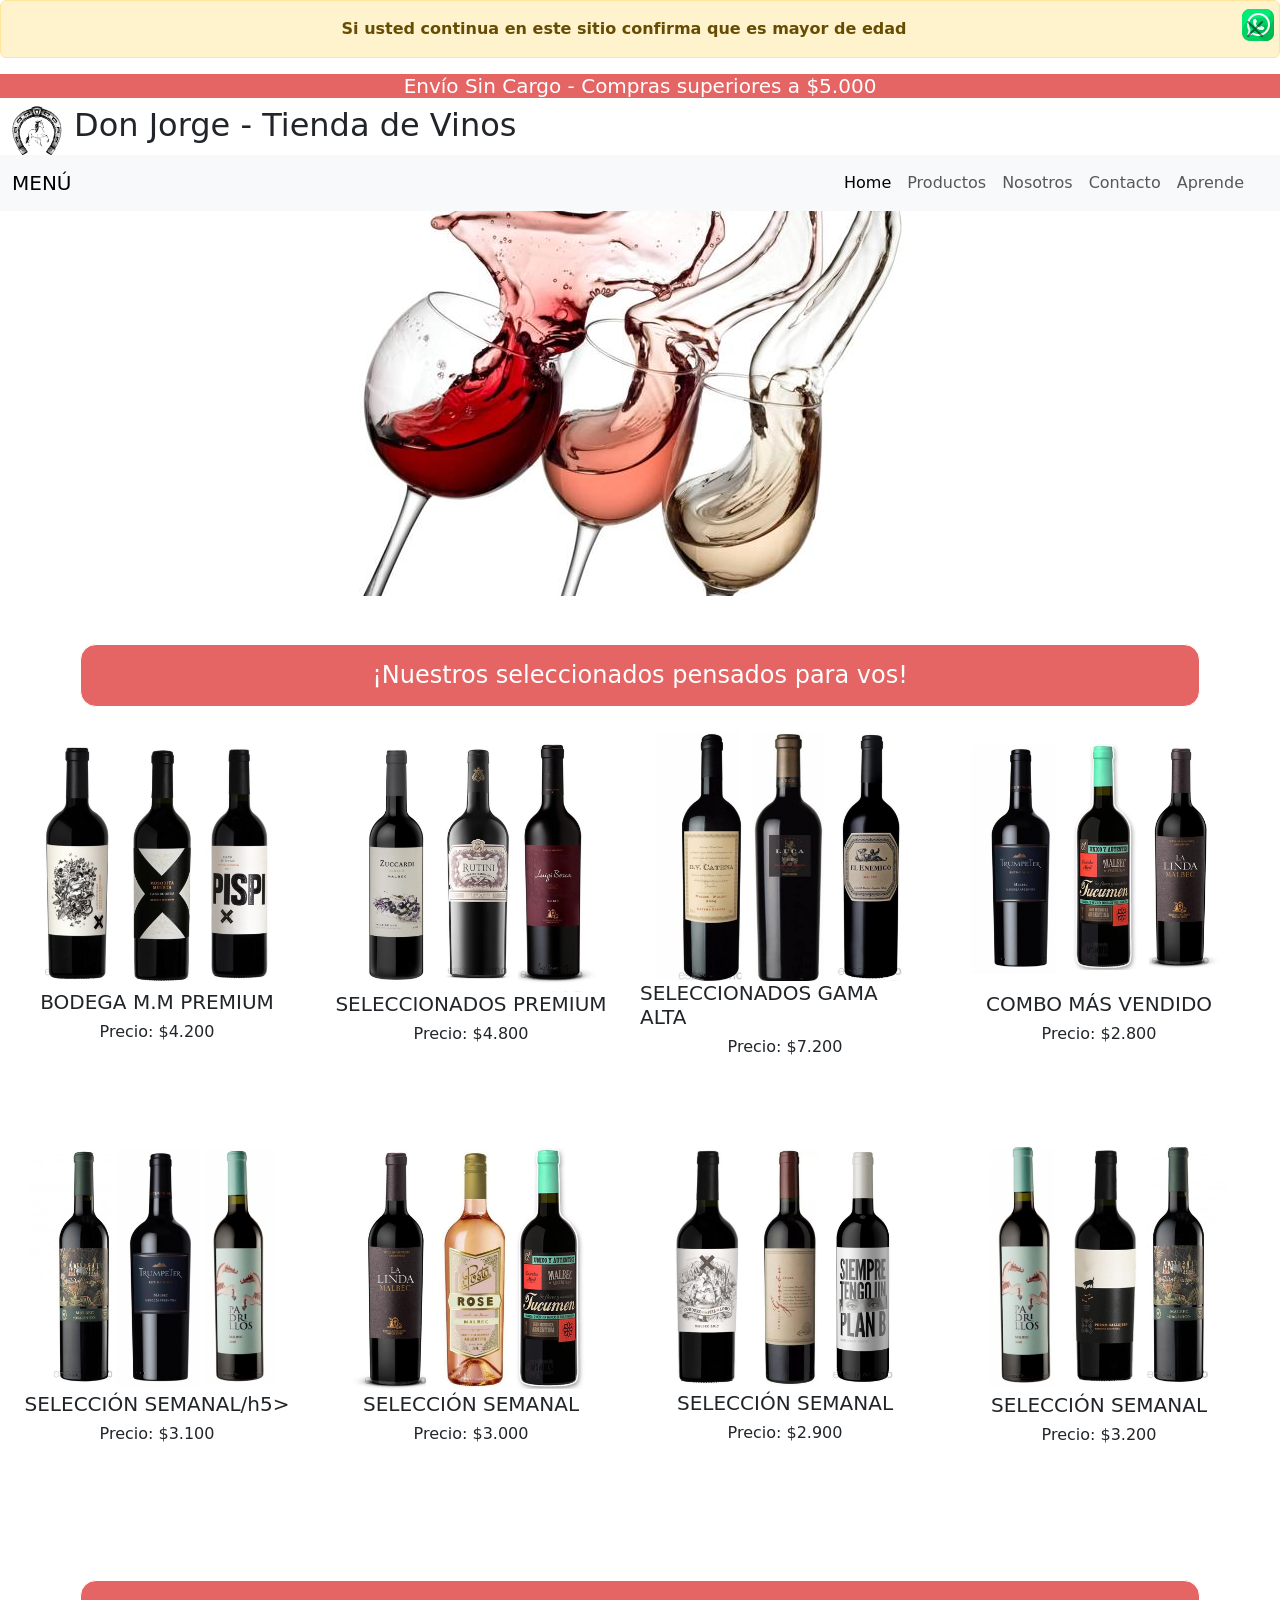
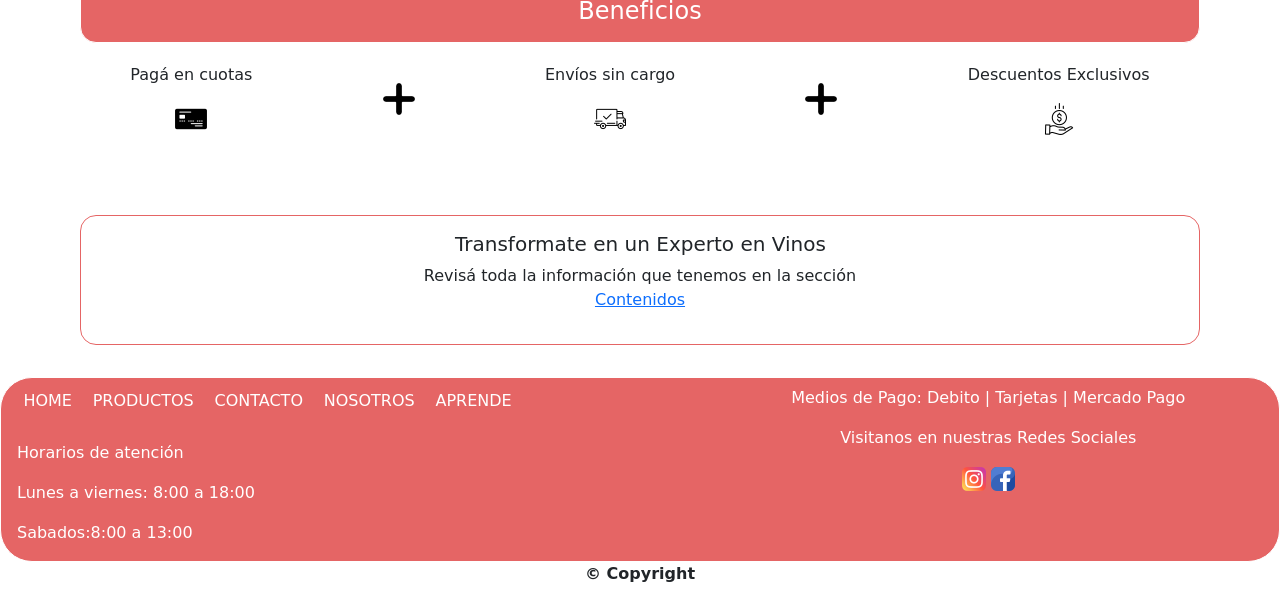
<file: younesvidal-pf3/index.html>
<!DOCTYPE html>
<html lang="es">

<head>
    <meta charset="UTF-8">
    <meta http-equiv="X-UA-Compatible" content="IE=edge">
    <meta name="viewport" content="width=device-width, initial-scale=1.0">
    <link rel="stylesheet" href="css/style.css">
    <title>Document</title>
    <!--animaciones-->
    <link rel="stylesheet" href="https://cdnjs.cloudflare.com/ajax/libs/animate.css/4.1.1/animate.min.css" />
    <!-- Bootstrap CSS -->
    <link href="https://cdn.jsdelivr.net/npm/bootstrap@5.1.3/dist/css/bootstrap.min.css" rel="stylesheet"
        integrity="sha384-1BmE4kWBq78iYhFldvKuhfTAU6auU8tT94WrHftjDbrCEXSU1oBoqyl2QvZ6jIW3" crossorigin="anonymous">
    <link rel="icon" href="imagenes/logo.jpeg">
</head>


<body>
    <!--Comienzo del header-->
    <header>
        <div class="alert alert-warning alert-dismissible fade show text-center container-fluid" role="alert">
            <strong>Si usted continua en este sitio confirma que es mayor de edad</strong>
            <button type="button" class="btn-close" data-bs-dismiss="alert" aria-label="Close"></button>
        </div>

        <div class="envio_sincargo container-fluid">
            <h5 class="wow animate__animated animate__backInLeft container-fluid"> Envío Sin Cargo - Compras superiores
                a $5.000</h5>
        </div>

        <div><a class="red_wsp" target="__blank" href="https://wa.me/543813010464">
                <img src="imagenes/whatsapp.png" alt="logo de la red social whatsaap">
            </a></div>

        <div class="nav_title container-fluid">
            <a href="index.html"><img class="img-logo" src="imagenes/logo.jpeg"
                    alt="logo de la tienda, representado por un bosquejo de un caballo y una herradura"></a>
            <h2 class="nav_titulo container-fluid">Don Jorge - Tienda de Vinos</h2>
        </div>

        <!--Menu de navegacion-->
        <nav class="navbar navbar-light bg-light  navbar-expand-lg fondo_menu container-fluid">
            <div class="container-fluid">
                <a class="navbar-brand" href="#">MENÚ</a>
                <button class="navbar-toggler" type="button" data-bs-toggle="offcanvas"
                    data-bs-target="#offcanvasNavbar" aria-controls="offcanvasNavbar">
                    <span class="navbar-toggler-icon"></span>
                </button>
                <div class="offcanvas offcanvas-end" tabindex="-1" id="offcanvasNavbar"
                    aria-labelledby="offcanvasNavbarLabel">
                    <div class="offcanvas-header">
                        <h5 class="offcanvas-title" id="offcanvasNavbarLabel">MENÚ</h5>
                        <button type="button" class="btn-close text-reset" data-bs-dismiss="offcanvas"
                            aria-label="Close"></button>
                    </div>
                    <div class="offcanvas-body">
                        <ul class="navbar-nav justify-content-end flex-grow-1 pe-3">
                            <li class="nav-item">
                                <a class="nav-link active" aria-current="page" href="index.html">Home</a>
                            </li>
                            <li class="nav-item">
                                <a class="nav-link" href="paginas/productos.html">Productos</a>
                            </li>
                            <li class="nav-item">
                                <a class="nav-link" aria-current="page" href="paginas/nosotros.html">Nosotros</a>
                            </li>
                            <li class="nav-item">
                                <a class="nav-link" href="paginas/contacto.html">Contacto</a>
                            </li>
                            <li class="nav-item">
                                <a class="nav-link" href="paginas/aprende.html">Aprende</a>
                            </li>
                    </div>
                </div>
            </div>
        </nav>
        <!-- Fin del menu de navegacion-->

        <!-- foto de portada-->
        <div class="text-center">
            <img src="imagenes/imagen de copas.jpg" class="img-fluid" alt="imagen de fondo de tres copas de vinos">
        </div>
    </header>

    <!--fin del header-->

    <!--contenido principal del index-->
    <section class="seccion_destacados">

        <h4 class="titulo_destacados">¡Nuestros seleccionados pensados para vos!</h4>

        <article>
            <div class="row container-fluid">

                <div class="col-lg-3 col-md-6 col-sm-12 sub_Contenedor">
                    <img class="container-fluid" src="img-destacados/destacado-1.jpeg"
                        alt="imagen de botellas de vinos">
                    <h5 class="main_descripcion">BODEGA M.M PREMIUM</h5>
                    <h6 class="main_descripcion">Precio: $4.200</h6>
                </div>

                <div class="col-lg-3 col-md-6 col-sm-12 sub_Contenedor">
                    <img class="container-fluid" src="img-destacados/destacado-6.jpeg"
                        alt="imagen de botellas de vinos">
                    <h5>SELECCIONADOS PREMIUM</h5>
                    <h6>Precio: $4.800</h6>
                </div>

                <div class="col-lg-3 col-md-6 col-sm-12 sub_Contenedor">
                    <img class="container-fluid" src="img-destacados/destacado-5.jpeg"
                        alt="imagen de botellas de vinos">
                    <h5>SELECCIONADOS GAMA ALTA</h5>
                    <h6>Precio: $7.200</h6>
                </div>

                <div class="col-lg-3 col-md-6 col-sm-12 sub_Contenedor">
                    <img class="container-fluid" src="img-destacados/destacado-4.jpeg"
                        alt="imagen de botellas de vinos">
                    <h5>COMBO MÁS VENDIDO</h5>
                    <h6>Precio: $2.800</h6>
                </div>

                <div class="col-lg-3 col-md-6 col-sm-12 sub_Contenedor">
                    <img class="container-fluid" src="img-destacados/destacado-7.jpeg"
                        alt="imagen de botellas de vinos">
                    <h5>SELECCIÓN SEMANAL/h5>
                        <h6>Precio: $3.100</h6>
                </div>

                <div class="col-lg-3 col-md-6 col-sm-12 sub_Contenedor">
                    <img class="container-fluid" src="img-destacados/destacado-8.jpeg"
                        alt="imagen de botellas de vinos">
                    <h5>SELECCIÓN SEMANAL</h5>
                    <h6>Precio: $3.000</h6>
                </div>

                <div class="col-lg-3 col-md-6 col-sm-12 sub_Contenedor">
                    <img class="container-fluid" src="img-destacados/destacado-3.jpeg"
                        alt="imagen de botellas de vinos">
                    <h5>SELECCIÓN SEMANAL</h5>
                    <h6>Precio: $2.900</h6>
                </div>

                <div class="col-lg-3 col-md-6 col-sm-12 sub_Contenedor">
                    <img class="container-fluid" src="img-destacados/destacado-2.jpeg"
                        alt="imagen de botellas de vinos">
                    <h5>SELECCIÓN SEMANAL</h5>
                    <h6>Precio: $3.200</h6>
                </div>

        </article>

        <article class="beneficios">
            <h4 class="titulo_destacados">Beneficios</h4>
            <div class="beneficios_esquema">
                <div class="beneficios_alineacion">
                    <p class="cuotas">Pagá en cuotas</p>
                    <img src="imagenes/tarjeta.png" alt="icono ilustrativo de una tarjeta de crédito">
                </div>
                <div class="beneficios_alineacion"><img src="imagenes/suma.png" alt="signo suma"></div>
                <div class="beneficios_alineacion">
                    <p class="envio">Envíos sin cargo</p>
                    <img src="imagenes/flete.png" alt="icono representando un camión de transporte">
                </div>
                <div class="beneficios_alineacion"><img src="imagenes/suma.png" alt="signo suma"></div>
                <div class="beneficios_alineacion">
                    <p class="descuentos">Descuentos Exclusivos</p>
                    <img src="imagenes/ahorrar.png" alt="icono del signo peso, representando ahorro">
                </div>

            </div>

        </article>

        <article class="article_transformate">
            <h5 class="wow animate__animated animate__backInLeft beneficios_alineacion">Transformate en un Experto en
                Vinos</h5>
            <p class="beneficios_alineacion">Revisá toda la información que tenemos en la sección <a
                    href="paginas/aprende.html">Contenidos</a> </p>
        </article>

    </section>
    <!--final del contenido principal del index-->

    <!--Comienzo del footer-->
    <footer>
        <div class="footer_contenedor">
            <div class="menu_footer">
                <ul class="menufooter_lista">
                    <li class="menufooter_lista_items"><a class="menufooter_lista_items_a" href="index.html"> HOME </a>
                    </li>
                    <li class="menufooter_lista_items"><a class="menufooter_lista_items_a"
                            href="paginas/productos.html"> PRODUCTOS </a></li>
                    <li class="menufooter_lista_items"><a class="menufooter_lista_items_a" href="paginas/contacto.html">
                            CONTACTO </a></li>
                    <li class="menufooter_lista_items"><a class="menufooter_lista_items_a" href="paginas/nosotros.html">
                            NOSOTROS </a></li>
                    <li class="menufooter_lista_items"><a class="menufooter_lista_items_a" href="paginas/aprende.html">
                            APRENDE </a></li>
                </ul>
                <div class="horarios">
                    <p>Horarios de atención</p>
                    <p>Lunes a viernes: 8:00 a 18:00</p>
                    <p>Sabados:8:00 a 13:00</p>
                </div>
            </div>

            <div class="redesypagos">
                <div class="metodos">
                    <p class="metodos_depago">Medios de Pago: Debito | Tarjetas | Mercado Pago</p>
                </div>
                <div class="redes">
                    <p>Visitanos en nuestras Redes Sociales</p>
                    <div class="redes_iconos">
                        <a class="redes_iconos_instagram" target="_blank"
                            href="https://www.instagram.com/djorge.vinos/?utm_medium=copy_link"><img
                                src="imagenes/instagram.png" alt="instagram"></a>
                        <a class="redes_icnos_facebook" target="_blank"
                            href="https://www.facebook.com/pages/category/Wine-Spirits/Don-Jorge-tienda-de-vinos-100506938483657/"><img
                                src="imagenes/facebook.png" alt="facebook"></a>
                    </div>
                </div>

            </div>
        </div>
        <div class="footercopyright">
            <p class="copy"><strong>© Copyright</strong></p>
        </div>
    </footer>

    <!-- Option 2: Separate Popper and Bootstrap JS -->

    <script src="https://cdn.jsdelivr.net/npm/@popperjs/core@2.10.2/dist/umd/popper.min.js"
        integrity="sha384-7+zCNj/IqJ95wo16oMtfsKbZ9ccEh31eOz1HGyDuCQ6wgnyJNSYdrPa03rtR1zdB"
        crossorigin="anonymous"></script>
    <script src="https://cdn.jsdelivr.net/npm/bootstrap@5.1.3/dist/js/bootstrap.min.js"
        integrity="sha384-QJHtvGhmr9XOIpI6YVutG+2QOK9T+ZnN4kzFN1RtK3zEFEIsxhlmWl5/YESvpZ13"
        crossorigin="anonymous"></script>
</body>

</html>
</file>
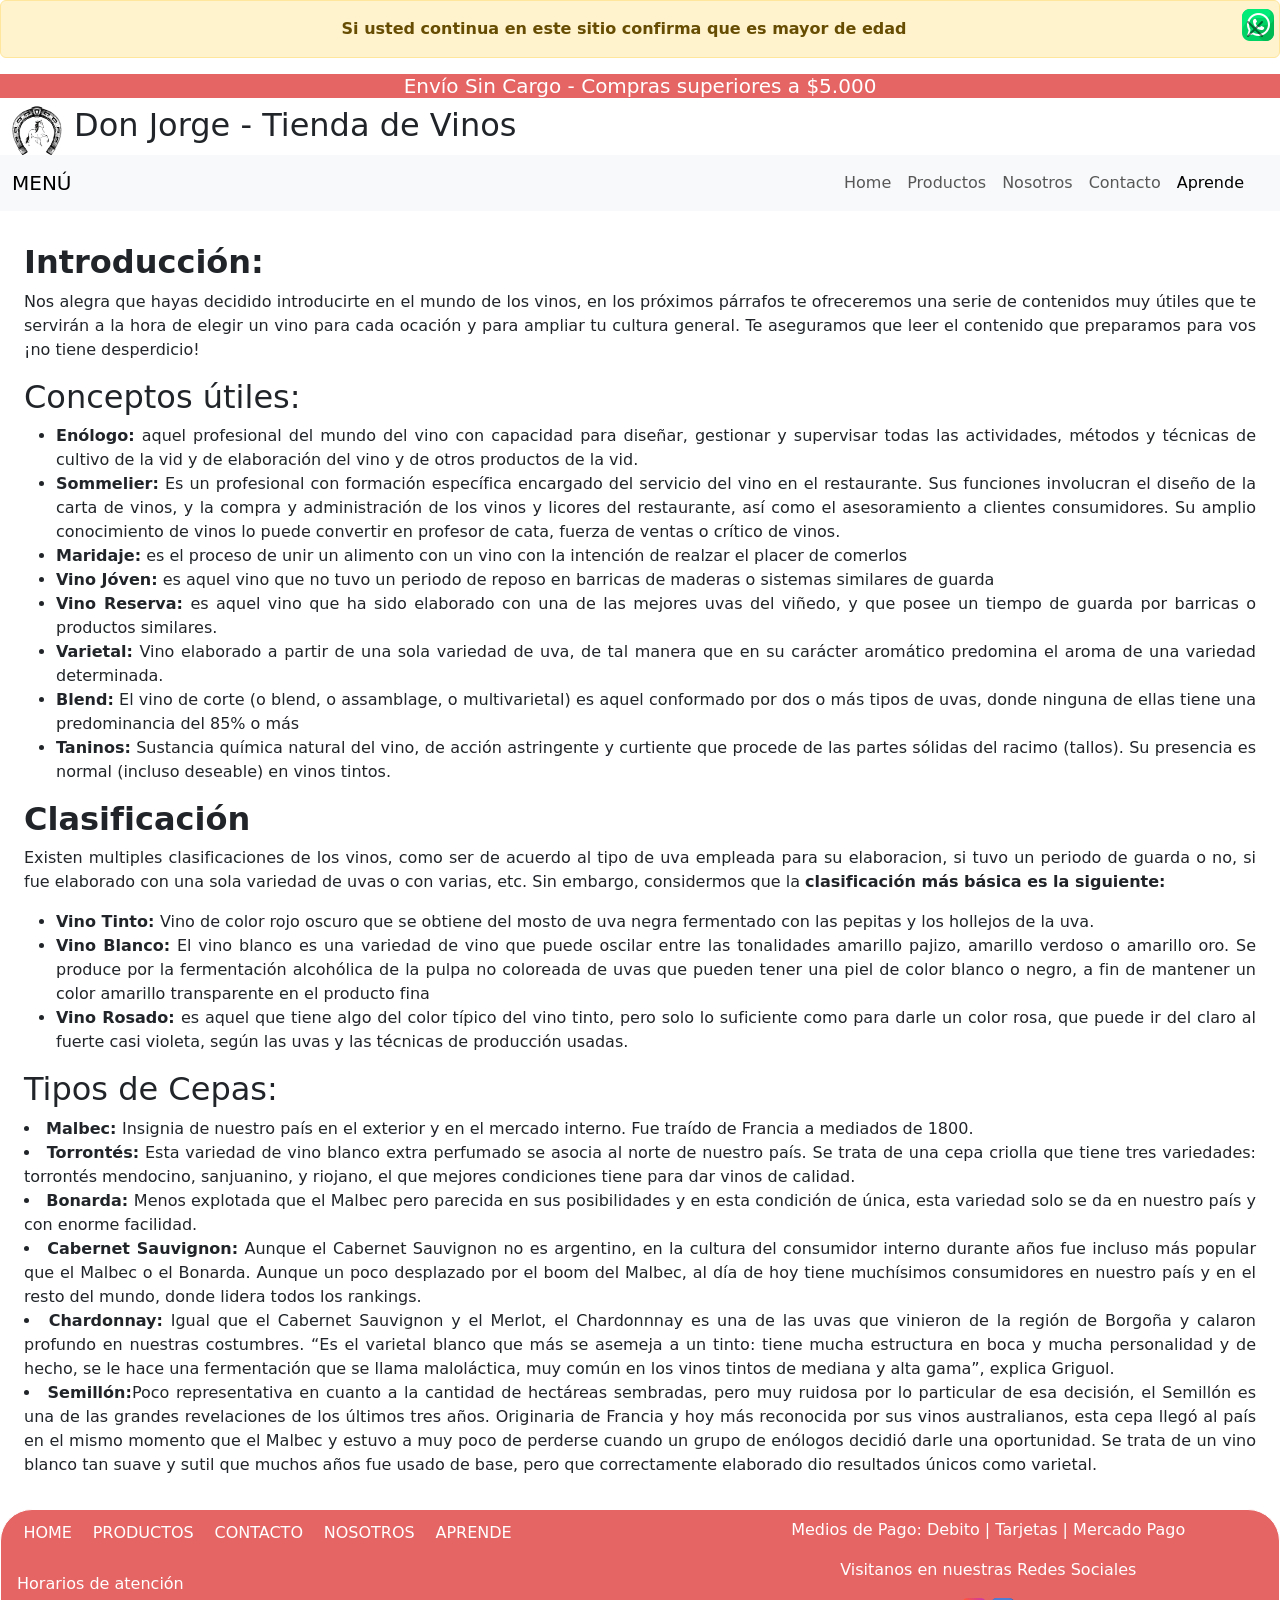
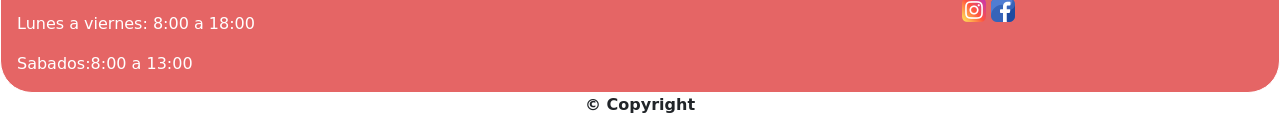
<file: younesvidal-pf3/paginas/aprende.html>
<!DOCTYPE html>
<html lang="es">

<head>
    <meta charset="UTF-8">
    <meta http-equiv="X-UA-Compatible" content="IE=edge">
    <meta name="viewport" content="width=device-width, initial-scale=1.0">
    <link rel="stylesheet" href="../css/style.css">
    <title>Document</title>
    <!--animaciones-->
    <link rel="stylesheet" href="https://cdnjs.cloudflare.com/ajax/libs/animate.css/4.1.1/animate.min.css" />
    <!-- Bootstrap CSS -->
    <link href="https://cdn.jsdelivr.net/npm/bootstrap@5.1.3/dist/css/bootstrap.min.css" rel="stylesheet"
        integrity="sha384-1BmE4kWBq78iYhFldvKuhfTAU6auU8tT94WrHftjDbrCEXSU1oBoqyl2QvZ6jIW3" crossorigin="anonymous">
    <link rel="icon" href="imagenes/logo.jpeg">
</head>


<body>
    <!--Comienzo del header-->
    <header>
        <div class="alert alert-warning alert-dismissible fade show text-center container-fluid" role="alert">
            <strong>Si usted continua en este sitio confirma que es mayor de edad</strong>
            <button type="button" class="btn-close" data-bs-dismiss="alert" aria-label="Close"></button>
        </div>

        <div class="envio_sincargo container-fluid">
            <h5 class="wow animate__animated animate__backInLeft container-fluid"> Envío Sin Cargo - Compras superiores
                a $5.000</h5>
        </div>

        <div><a class="red_wsp" target="__blank" href="https://wa.me/543813010464">
                <img src="../imagenes/whatsapp.png" alt="logo de la red social whatsaap">
            </a></div>

        <div class="nav_title container-fluid">
            <a href="../index.html"><img class="img-logo" src="../imagenes/logo.jpeg"
                    alt="logo de la tienda, representado por un bosquejo de un caballo y una herradura"></a>
            <h2 class="nav_titulo container-fluid">Don Jorge - Tienda de Vinos</h2>
        </div>

        <!--Menu de navegacion-->
        <nav class="navbar navbar-light bg-light  navbar-expand-lg fondo_menu container-fluid">
            <div class="container-fluid">
                <a class="navbar-brand" href="#">MENÚ</a>
                <button class="navbar-toggler" type="button" data-bs-toggle="offcanvas"
                    data-bs-target="#offcanvasNavbar" aria-controls="offcanvasNavbar">
                    <span class="navbar-toggler-icon"></span>
                </button>
                <div class="offcanvas offcanvas-end" tabindex="-1" id="offcanvasNavbar"
                    aria-labelledby="offcanvasNavbarLabel">
                    <div class="offcanvas-header">
                        <h5 class="offcanvas-title" id="offcanvasNavbarLabel">MENÚ</h5>
                        <button type="button" class="btn-close text-reset" data-bs-dismiss="offcanvas"
                            aria-label="Close"></button>
                    </div>
                    <div class="offcanvas-body">
                        <ul class="navbar-nav justify-content-end flex-grow-1 pe-3">
                            <li class="nav-item">
                                <a class="nav-link" aria-current="page" href="../index.html">Home</a>
                            </li>
                            <li class="nav-item">
                                <a class="nav-link" href="productos.html">Productos</a>
                            </li>
                            <li class="nav-item">
                                <a class="nav-link" aria-current="page" href="nosotros.html">Nosotros</a>
                            </li>
                            <li class="nav-item">
                                <a class="nav-link" href="contacto.html">Contacto</a>
                            </li>
                            <li class="nav-item">
                                <a class="nav-link active" href="aprende.html">Aprende</a>
                            </li>
                    </div>
                </div>
            </div>
        </nav>

        <!-- Fin del menu de navegacion-->

    </header>

    <!--fin del header-->
    <!--Contenido-->
    <div class="container-fluid contenido_informativo margenes_paginas">
        <article class="container-fluid">
            <h2><b>Introducción:</b></h2>
            <p class="nosotros_Texto"> Nos alegra que hayas decidido introducirte en el mundo de los vinos, en los próximos párrafos te
                ofreceremos una serie de contenidos muy útiles que te servirán a la hora de elegir un vino para cada
                ocación y para ampliar tu cultura general. Te aseguramos que leer el contenido que preparamos para vos
                ¡no tiene desperdicio!</p>
        </article>
        <article class="container-fluid">
            <h2>Conceptos útiles:</h2>
            <ul>
                <li class="nosotros_Texto"> <strong>Enólogo:</strong> aquel profesional del mundo del vino con capacidad para diseñar, gestionar
                    y supervisar todas las actividades, métodos y técnicas de cultivo de la vid y de elaboración del
                    vino y de otros productos de la vid. </li>
                <li class="nosotros_Texto"> <strong>Sommelier:</strong> Es un profesional con formación específica encargado del servicio del
                    vino en el restaurante. Sus funciones involucran el diseño de la carta de vinos, y la compra y
                    administración de los vinos y licores del restaurante, así como el asesoramiento a clientes
                    consumidores. Su amplio conocimiento de vinos lo puede convertir en profesor de cata, fuerza de
                    ventas o crítico de vinos. </li>
                <li class="nosotros_Texto"> <strong>Maridaje:</strong> es el proceso de unir un alimento con un vino con la intención de realzar
                    el placer de comerlos</li>
                <li class="nosotros_Texto"> <strong>Vino Jóven:</strong>  es aquel vino que no tuvo un periodo de reposo en barricas de maderas o
                    sistemas similares de guarda</li>
                <li class="nosotros_Texto"> <strong>Vino Reserva:</strong> es aquel vino que ha sido elaborado con una de las
                    mejores uvas del viñedo, y que posee un tiempo de guarda por barricas o productos similares.</li>
                <li class="nosotros_Texto"> <strong>Varietal:</strong> Vino elaborado a partir de una sola variedad de uva, de tal manera que en
                    su carácter aromático predomina el aroma de una variedad determinada.</li>
                <li class="nosotros_Texto"> <strong>Blend:</strong> El vino de corte (o blend, o assamblage, o multivarietal) es aquel conformado
                    por dos o más tipos de uvas, donde ninguna de ellas tiene una predominancia del 85% o más</li>
                <li class="nosotros_Texto"> <strong>Taninos:</strong> Sustancia química natural del vino, de acción astringente y curtiente que
                    procede de las partes sólidas del racimo (tallos). Su presencia es normal (incluso deseable) en
                    vinos tintos.</li>
            </ul>
        </article>
        <article class="container-fluid">
            <h2><strong>Clasificación</strong></h2>
            <p class="nosotros_Texto">Existen multiples clasificaciones de los vinos, como ser de acuerdo al tipo de uva empleada para su
                elaboracion, si tuvo un periodo de guarda o no, si fue elaborado con una sola variedad de uvas o con
                varias, etc. Sin embargo, considermos que la <strong>clasificación más básica es la siguiente:</strong>
            </p>
            <ul>
                <li class="nosotros_Texto"><b> Vino Tinto: </b> Vino de color rojo oscuro que se obtiene del mosto de uva negra fermentado con
                    las pepitas y los hollejos de la uva.</li>
                <li class="nosotros_Texto"> <b>Vino Blanco:</b>  El vino blanco es una variedad de vino que puede oscilar entre las tonalidades
                    amarillo pajizo, amarillo verdoso o amarillo oro. Se produce por la fermentación alcohólica de la
                    pulpa no coloreada de uvas que pueden tener una piel de color blanco o negro, a fin de mantener un
                    color amarillo transparente en el producto fina</li>
                <li class="nosotros_Texto"> <b>Vino Rosado: </b>  es aquel que tiene algo del color típico del vino tinto, pero solo lo
                    suficiente como para darle un color rosa, que puede ir del claro al fuerte casi violeta, según las
                    uvas y las técnicas de producción usadas.</li>
            </ul>
        </article>
        <article class="container-fluid">
            <h2>Tipos de Cepas:</h2>
            <li class="nosotros_Texto"><strong>Malbec: </strong>Insignia de nuestro país en el exterior y en el mercado interno. Fue traído de
                Francia a mediados de 1800.</li>
            <li class="nosotros_Texto"><strong>Torrontés:</strong> Esta variedad de vino blanco extra perfumado se asocia al norte de nuestro
                país. Se trata de una cepa criolla que tiene tres variedades: torrontés mendocino, sanjuanino, y
                riojano, el que mejores condiciones tiene para dar vinos de calidad.</li>
            <li class="nosotros_Texto"><strong>Bonarda: </strong>Menos explotada que el Malbec pero parecida en sus posibilidades y en esta
                condición de única, esta variedad solo se da en nuestro país y con enorme facilidad.</li>
            <li class="nosotros_Texto"><strong>Cabernet Sauvignon:</strong> Aunque el Cabernet Sauvignon no es argentino, en la cultura del
                consumidor interno durante años fue incluso más popular que el Malbec o el Bonarda. Aunque un poco
                desplazado por el boom del Malbec, al día de hoy tiene muchísimos consumidores en nuestro país y en el
                resto del mundo, donde lidera todos los rankings.</li>
            <li class="nosotros_Texto"><strong>Chardonnay:</strong> Igual que el Cabernet Sauvignon y el Merlot, el Chardonnnay es una de las
                uvas que vinieron de la región de Borgoña y calaron profundo en nuestras costumbres. “Es el varietal
                blanco que más se asemeja a un tinto: tiene mucha estructura en boca y mucha personalidad y de hecho, se
                le hace una fermentación que se llama maloláctica, muy común en los vinos tintos de mediana y alta
                gama”, explica Griguol.</li>
            <li class="nosotros_Texto"><strong>Semillón:</strong>Poco representativa en cuanto a la cantidad de hectáreas sembradas, pero muy
                ruidosa por lo particular de esa decisión, el Semillón es una de las grandes revelaciones de los últimos
                tres años. Originaria de Francia y hoy más reconocida por sus vinos australianos, esta cepa llegó al
                país en el mismo momento que el Malbec y estuvo a muy poco de perderse cuando un grupo de enólogos
                decidió darle una oportunidad. Se trata de un vino blanco tan suave y sutil que muchos años fue usado de
                base, pero que correctamente elaborado dio resultados únicos como varietal.</li>

        </article>
    </div>

    <!--fin Contenido-->

    <!--Comienzo del footer-->
    <footer>
        <div class="footer_contenedor">
            <div class="menu_footer">
                <ul class="menufooter_lista">
                    <li class="menufooter_lista_items"><a class="menufooter_lista_items_a" href="../index.html"> HOME </a>
                    </li>
                    <li class="menufooter_lista_items"><a class="menufooter_lista_items_a"
                            href="productos.html"> PRODUCTOS </a></li>
                    <li class="menufooter_lista_items"><a class="menufooter_lista_items_a" href="contacto.html">
                            CONTACTO </a></li>
                    <li class="menufooter_lista_items"><a class="menufooter_lista_items_a" href="nosotros.html">
                            NOSOTROS </a></li>
                    <li class="menufooter_lista_items"><a class="menufooter_lista_items_a" href="aprende.html">
                            APRENDE </a></li>
                </ul>
                <div class="horarios">
                    <p>Horarios de atención</p>
                    <p>Lunes a viernes: 8:00 a 18:00</p>
                    <p>Sabados:8:00 a 13:00</p>
                </div>
            </div>

            <div class="redesypagos">
                <div class="metodos">
                    <p class="metodos_depago">Medios de Pago: Debito | Tarjetas | Mercado Pago</p>
                </div>
                <div class="redes">
                    <p>Visitanos en nuestras Redes Sociales</p>
                    <div class="redes_iconos">
                        <a class="redes_iconos_instagram" target="_blank"
                            href="https://www.instagram.com/djorge.vinos/?utm_medium=copy_link"><img
                                src="../imagenes/instagram.png" alt="instagram"></a>
                        <a class="redes_icnos_facebook" target="_blank"
                            href="https://www.facebook.com/pages/category/Wine-Spirits/Don-Jorge-tienda-de-vinos-100506938483657/"><img
                                src="../imagenes/facebook.png" alt="facebook"></a>
                    </div>
                </div>

            </div>
        </div>
        <div class="footercopyright">
            <p class="copy"><strong>© Copyright</strong></p>
        </div>
    </footer>

    <!-- Option 2: Separate Popper and Bootstrap JS -->

    <script src="https://cdn.jsdelivr.net/npm/@popperjs/core@2.10.2/dist/umd/popper.min.js"
        integrity="sha384-7+zCNj/IqJ95wo16oMtfsKbZ9ccEh31eOz1HGyDuCQ6wgnyJNSYdrPa03rtR1zdB"
        crossorigin="anonymous"></script>
    <script src="https://cdn.jsdelivr.net/npm/bootstrap@5.1.3/dist/js/bootstrap.min.js"
        integrity="sha384-QJHtvGhmr9XOIpI6YVutG+2QOK9T+ZnN4kzFN1RtK3zEFEIsxhlmWl5/YESvpZ13"
        crossorigin="anonymous"></script>
</body>

</html>
</file>
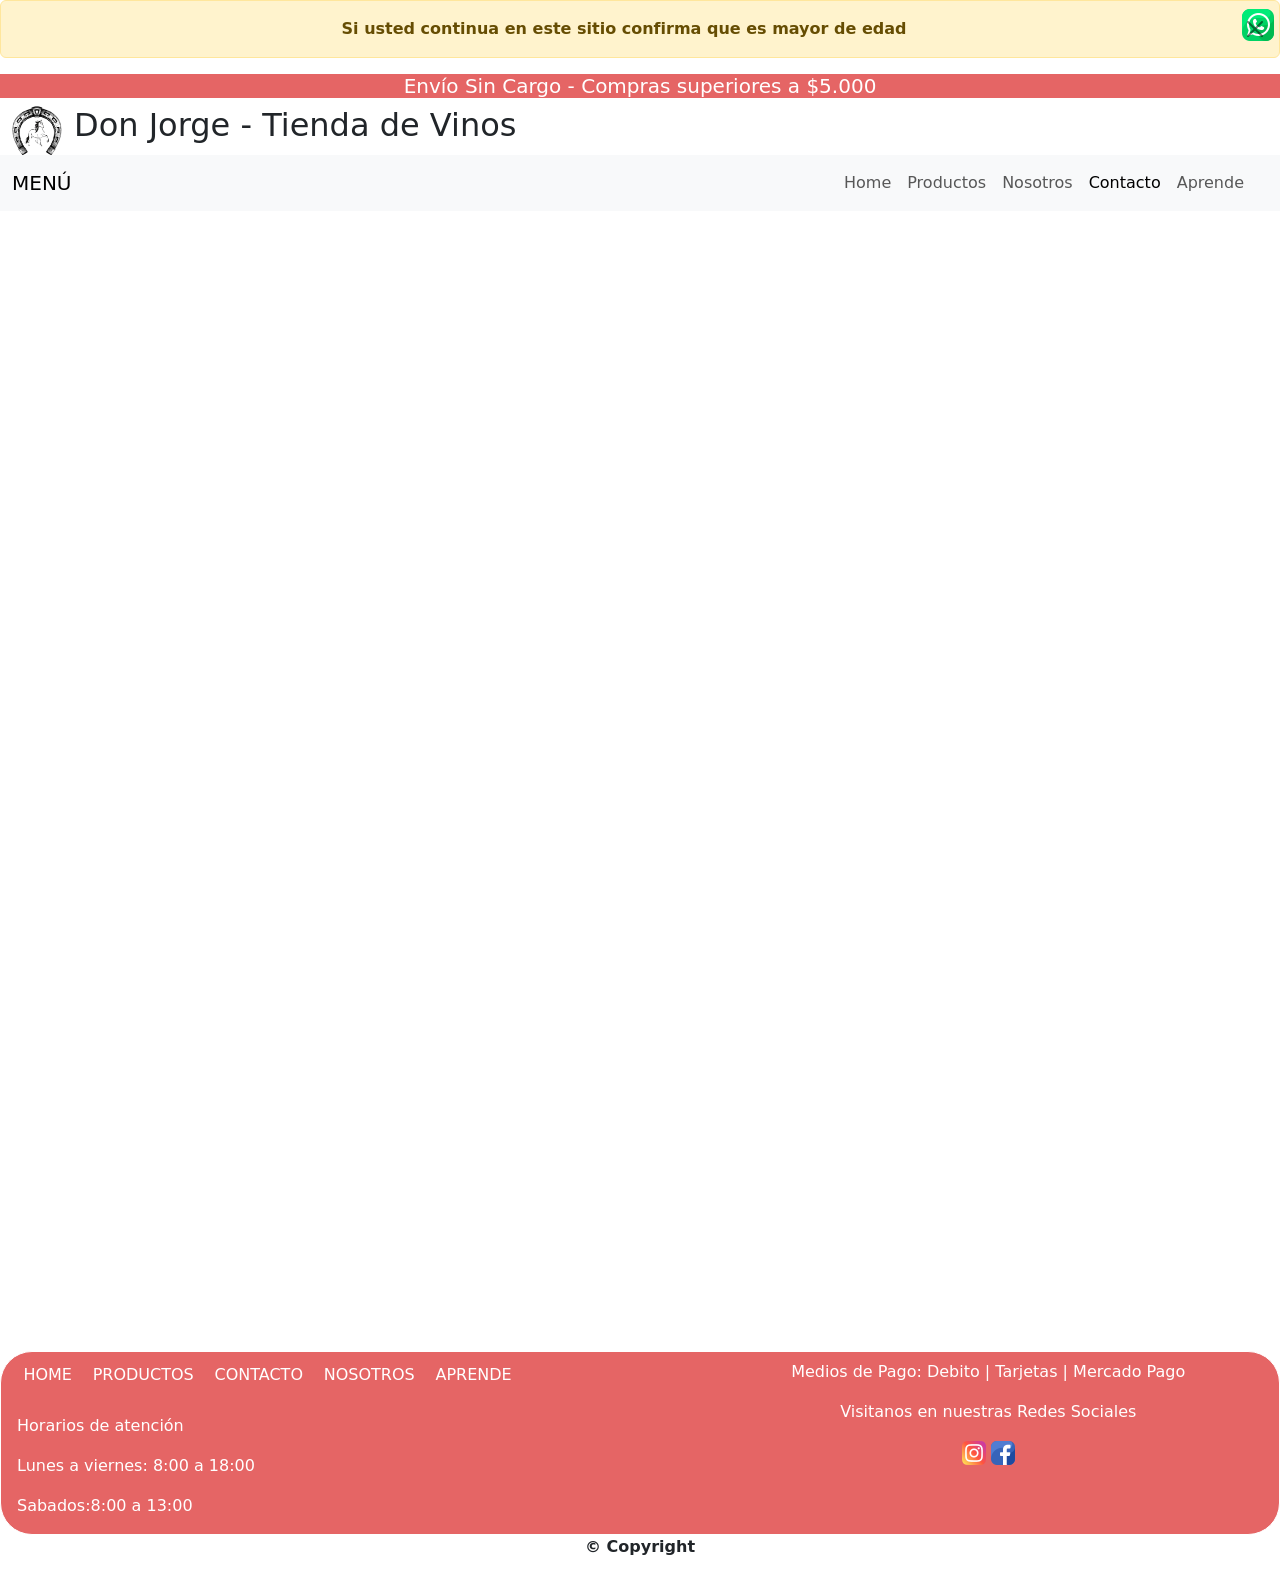
<file: younesvidal-pf3/paginas/contacto.html>
<!DOCTYPE html>
<html lang="es">

<head>
    <meta charset="UTF-8">
    <meta http-equiv="X-UA-Compatible" content="IE=edge">
    <meta name="viewport" content="width=device-width, initial-scale=1.0">
    <link rel="stylesheet" href="../css/style.css">
    <title>Document</title>
    <!--animaciones-->
    <link rel="stylesheet" href="https://cdnjs.cloudflare.com/ajax/libs/animate.css/4.1.1/animate.min.css" />
    <!-- Bootstrap CSS -->
    <link href="https://cdn.jsdelivr.net/npm/bootstrap@5.1.3/dist/css/bootstrap.min.css" rel="stylesheet"
        integrity="sha384-1BmE4kWBq78iYhFldvKuhfTAU6auU8tT94WrHftjDbrCEXSU1oBoqyl2QvZ6jIW3" crossorigin="anonymous">
    <link rel="icon" href="imagenes/logo.jpeg">
</head>


<body>
    <!--Comienzo del header-->
    <header>
        <div class="alert alert-warning alert-dismissible fade show text-center container-fluid" role="alert">
            <strong>Si usted continua en este sitio confirma que es mayor de edad</strong>
            <button type="button" class="btn-close" data-bs-dismiss="alert" aria-label="Close"></button>
        </div>

        <div class="envio_sincargo container-fluid">
            <h5 class="wow animate__animated animate__backInLeft container-fluid"> Envío Sin Cargo - Compras superiores
                a $5.000</h5>
        </div>

        <div><a class="red_wsp" target="__blank" href="https://wa.me/543813010464">
                <img src="../imagenes/whatsapp.png" alt="logo de la red social whatsaap">
            </a></div>

        <div class="nav_title container-fluid">
            <a href="../index.html"><img class="img-logo" src="../imagenes/logo.jpeg"
                    alt="logo de la tienda, representado por un bosquejo de un caballo y una herradura"></a>
            <h2 class="nav_titulo container-fluid">Don Jorge - Tienda de Vinos</h2>
        </div>

        <!--Menu de navegacion-->
        <nav class="navbar navbar-light bg-light  navbar-expand-lg fondo_menu container-fluid">
            <div class="container-fluid">
                <a class="navbar-brand" href="#">MENÚ</a>
                <button class="navbar-toggler" type="button" data-bs-toggle="offcanvas"
                    data-bs-target="#offcanvasNavbar" aria-controls="offcanvasNavbar">
                    <span class="navbar-toggler-icon"></span>
                </button>
                <div class="offcanvas offcanvas-end" tabindex="-1" id="offcanvasNavbar"
                    aria-labelledby="offcanvasNavbarLabel">
                    <div class="offcanvas-header">
                        <h5 class="offcanvas-title" id="offcanvasNavbarLabel">MENÚ</h5>
                        <button type="button" class="btn-close text-reset" data-bs-dismiss="offcanvas"
                            aria-label="Close"></button>
                    </div>
                    <div class="offcanvas-body">
                        <ul class="navbar-nav justify-content-end flex-grow-1 pe-3">
                            <li class="nav-item">
                                <a class="nav-link" aria-current="page" href="../index.html">Home</a>
                            </li>
                            <li class="nav-item">
                                <a class="nav-link" href="productos.html">Productos</a>
                            </li>
                            <li class="nav-item">
                                <a class="nav-link" aria-current="page" href="nosotros.html">Nosotros</a>
                            </li>
                            <li class="nav-item">
                                <a class="nav-link active" href="contacto.html">Contacto</a>
                            </li>
                            <li class="nav-item">
                                <a class="nav-link" href="aprende.html">Aprende</a>
                            </li>
                    </div>
                </div>
            </div>
        </nav>

        <!-- Fin del menu de navegacion-->

    </header>

    <!--fin del header-->
    <!--Contenido-->
    <form class="container-fluid" action="">
        <iframe class="container-fluid"
            src="https://docs.google.com/forms/d/e/1FAIpQLSexO-UTX-uIR43LGMG8VXRgCJMWoWgVTvEasb4IldyuuyLgkg/viewform?embedded=true"
            width="640" height="1101" frameborder="0" marginheight="0" marginwidth="0">Cargando…</iframe>
    </form>
    <!--Contenido-->

    <!--Comienzo del footer-->
    <footer>
        <div class="footer_contenedor">
            <div class="menu_footer">
                <ul class="menufooter_lista">
                    <li class="menufooter_lista_items"><a class="menufooter_lista_items_a" href="../index.html"> HOME
                        </a>
                    </li>
                    <li class="menufooter_lista_items"><a class="menufooter_lista_items_a" href="productos.html">
                            PRODUCTOS </a></li>
                    <li class="menufooter_lista_items"><a class="menufooter_lista_items_a" href="contacto.html">
                            CONTACTO </a></li>
                    <li class="menufooter_lista_items"><a class="menufooter_lista_items_a" href="nosotros.html">
                            NOSOTROS </a></li>
                    <li class="menufooter_lista_items"><a class="menufooter_lista_items_a" href="aprende.html">
                            APRENDE </a></li>
                </ul>
                <div class="horarios">
                    <p>Horarios de atención</p>
                    <p>Lunes a viernes: 8:00 a 18:00</p>
                    <p>Sabados:8:00 a 13:00</p>
                </div>
            </div>

            <div class="redesypagos">
                <div class="metodos">
                    <p class="metodos_depago">Medios de Pago: Debito | Tarjetas | Mercado Pago</p>
                </div>
                <div class="redes">
                    <p>Visitanos en nuestras Redes Sociales</p>
                    <div class="redes_iconos">
                        <a class="redes_iconos_instagram" target="_blank"
                            href="https://www.instagram.com/djorge.vinos/?utm_medium=copy_link"><img
                                src="../imagenes/instagram.png" alt="instagram"></a>
                        <a class="redes_icnos_facebook" target="_blank"
                            href="https://www.facebook.com/pages/category/Wine-Spirits/Don-Jorge-tienda-de-vinos-100506938483657/"><img
                                src="../imagenes/facebook.png" alt="facebook"></a>
                    </div>
                </div>

            </div>
        </div>
        <div class="footercopyright">
            <p class="copy"><strong>© Copyright</strong></p>
        </div>
    </footer>

    <!-- Option 2: Separate Popper and Bootstrap JS -->

    <script src="https://cdn.jsdelivr.net/npm/@popperjs/core@2.10.2/dist/umd/popper.min.js"
        integrity="sha384-7+zCNj/IqJ95wo16oMtfsKbZ9ccEh31eOz1HGyDuCQ6wgnyJNSYdrPa03rtR1zdB"
        crossorigin="anonymous"></script>
    <script src="https://cdn.jsdelivr.net/npm/bootstrap@5.1.3/dist/js/bootstrap.min.js"
        integrity="sha384-QJHtvGhmr9XOIpI6YVutG+2QOK9T+ZnN4kzFN1RtK3zEFEIsxhlmWl5/YESvpZ13"
        crossorigin="anonymous"></script>
</body>

</html>
</file>
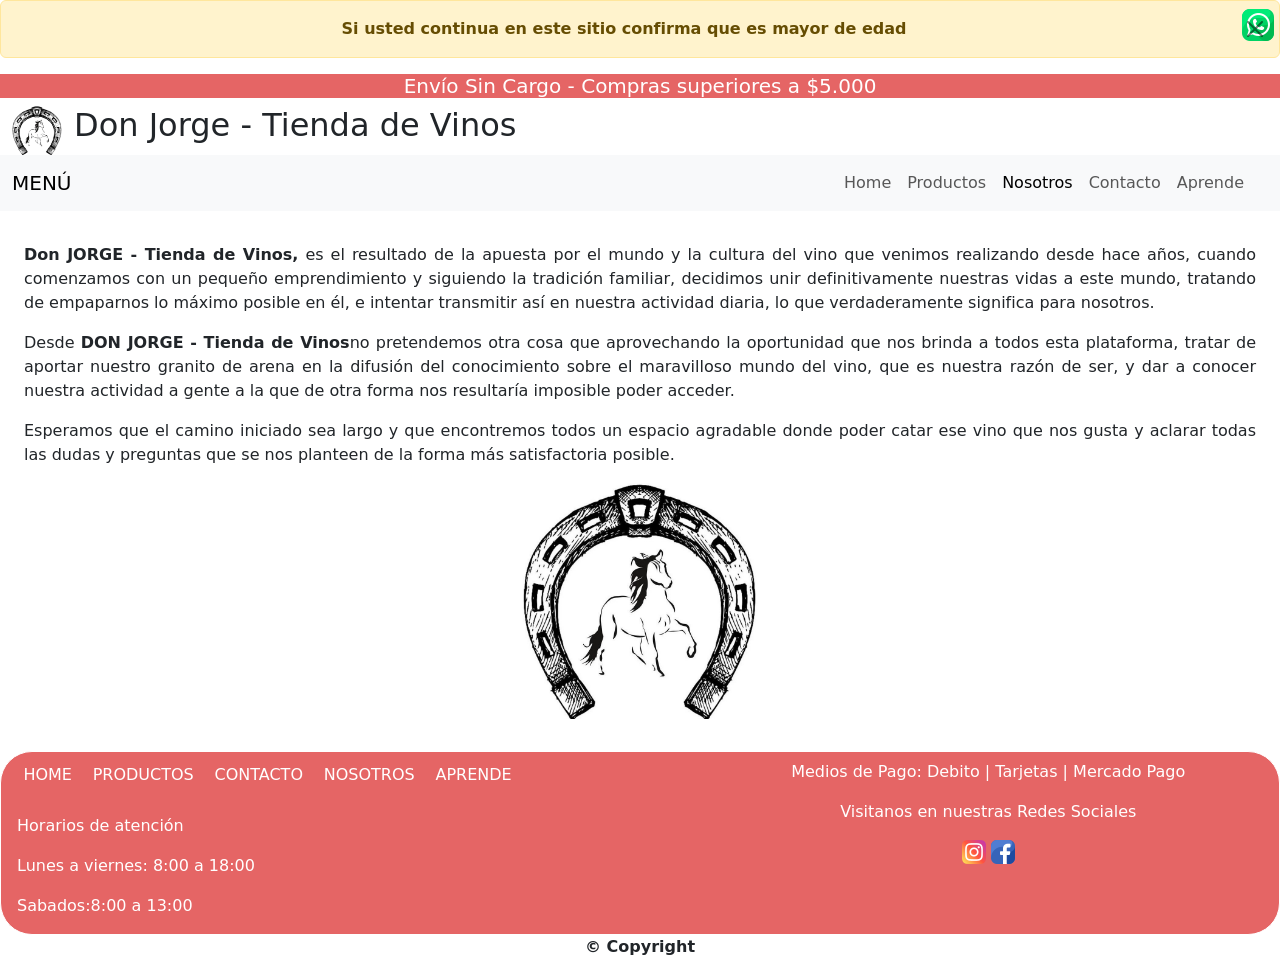
<file: younesvidal-pf3/paginas/nosotros.html>
<!DOCTYPE html>
<html lang="es">

<head>
    <meta charset="UTF-8">
    <meta http-equiv="X-UA-Compatible" content="IE=edge">
    <meta name="viewport" content="width=device-width, initial-scale=1.0">
    <link rel="stylesheet" href="../css/style.css">
    <title>Document</title>
    <!--animaciones-->
    <link rel="stylesheet" href="https://cdnjs.cloudflare.com/ajax/libs/animate.css/4.1.1/animate.min.css" />
    <!-- Bootstrap CSS -->
    <link href="https://cdn.jsdelivr.net/npm/bootstrap@5.1.3/dist/css/bootstrap.min.css" rel="stylesheet"
        integrity="sha384-1BmE4kWBq78iYhFldvKuhfTAU6auU8tT94WrHftjDbrCEXSU1oBoqyl2QvZ6jIW3" crossorigin="anonymous">
    <link rel="icon" href="imagenes/logo.jpeg">
</head>


<body>
    <!--Comienzo del header-->
    <header>
        <div class="alert alert-warning alert-dismissible fade show text-center container-fluid" role="alert">
            <strong>Si usted continua en este sitio confirma que es mayor de edad</strong>
            <button type="button" class="btn-close" data-bs-dismiss="alert" aria-label="Close"></button>
        </div>

        <div class="envio_sincargo container-fluid">
            <h5 class="wow animate__animated animate__backInLeft container-fluid"> Envío Sin Cargo - Compras superiores
                a $5.000</h5>
        </div>

        <div><a class="red_wsp" target="__blank" href="https://wa.me/543813010464">
                <img src="../imagenes/whatsapp.png" alt="logo de la red social whatsaap">
            </a></div>

        <div class="nav_title container-fluid">
            <a href="../index.html"><img class="img-logo" src="../imagenes/logo.jpeg"
                    alt="logo de la tienda, representado por un bosquejo de un caballo y una herradura"></a>
            <h2 class="nav_titulo container-fluid">Don Jorge - Tienda de Vinos</h2>
        </div>

        <!--Menu de navegacion-->
        <nav class="navbar navbar-light bg-light  navbar-expand-lg fondo_menu container-fluid">
            <div class="container-fluid">
                <a class="navbar-brand" href="#">MENÚ</a>
                <button class="navbar-toggler" type="button" data-bs-toggle="offcanvas"
                    data-bs-target="#offcanvasNavbar" aria-controls="offcanvasNavbar">
                    <span class="navbar-toggler-icon"></span>
                </button>
                <div class="offcanvas offcanvas-end" tabindex="-1" id="offcanvasNavbar"
                    aria-labelledby="offcanvasNavbarLabel">
                    <div class="offcanvas-header">
                        <h5 class="offcanvas-title" id="offcanvasNavbarLabel">MENÚ</h5>
                        <button type="button" class="btn-close text-reset" data-bs-dismiss="offcanvas"
                            aria-label="Close"></button>
                    </div>
                    <div class="offcanvas-body">
                        <ul class="navbar-nav justify-content-end flex-grow-1 pe-3">
                            <li class="nav-item">
                                <a class="nav-link" aria-current="page" href="../index.html">Home</a>
                            </li>
                            <li class="nav-item">
                                <a class="nav-link" href="productos.html">Productos</a>
                            </li>
                            <li class="nav-item">
                                <a class="nav-link active" aria-current="page" href="nosotros.html">Nosotros</a>
                            </li>
                            <li class="nav-item">
                                <a class="nav-link" href="contacto.html">Contacto</a>
                            </li>
                            <li class="nav-item">
                                <a class="nav-link" href="aprende.html">Aprende</a>
                            </li>
                    </div>
                </div>
            </div>
        </nav>

        <!-- Fin del menu de navegacion-->
       
    </header>

    <!--fin del header-->
    <!--Contenido-->
    <article class="container-fluid contenido_nosotros margenes_paginas">
      
        <p class="nosotros_Texto container-fluid"><b>Don JORGE - Tienda de Vinos,</b> es el resultado de la apuesta por el mundo y la cultura
            del vino que venimos
            realizando desde hace años, cuando comenzamos con un pequeño emprendimiento y siguiendo la tradición
            familiar, decidimos unir definitivamente nuestras vidas a este mundo, tratando de empaparnos lo máximo
            posible en él, e intentar transmitir así en nuestra actividad diaria, lo que verdaderamente significa para
            nosotros.</p>
        <p class="nosotros_Texto container-fluid">Desde <b>DON JORGE - Tienda de Vinos</b>no pretendemos otra cosa que aprovechando la
            oportunidad que nos brinda a
            todos esta plataforma, tratar de aportar nuestro granito de arena en la difusión del conocimiento sobre el
            maravilloso mundo del vino, que es nuestra razón de ser, y dar a conocer nuestra actividad a gente a la que
            de otra forma nos resultaría imposible poder acceder.</p>
        <p class="nosotros_Texto container-fluid">Esperamos que el camino iniciado sea largo y que encontremos todos un espacio agradable
            donde poder catar ese
            vino que nos gusta y aclarar todas las dudas y preguntas que se nos planteen de la forma más satisfactoria
            posible.</p>
            <div class="text-center">
                <img class="imagen_nosotros" src="../imagenes/logo.jpeg" class="rounded" alt="...">
              </div>
        </article>
    <!--Contenido-->

    <!--Comienzo del footer-->
    <footer>
        <div class="footer_contenedor">
            <div class="menu_footer">
                <ul class="menufooter_lista">
                    <li class="menufooter_lista_items"><a class="menufooter_lista_items_a" href="../index.html"> HOME </a>
                    </li>
                    <li class="menufooter_lista_items"><a class="menufooter_lista_items_a"
                            href="productos.html"> PRODUCTOS </a></li>
                    <li class="menufooter_lista_items"><a class="menufooter_lista_items_a" href="contacto.html">
                            CONTACTO </a></li>
                    <li class="menufooter_lista_items"><a class="menufooter_lista_items_a" href="nosotros.html">
                            NOSOTROS </a></li>
                    <li class="menufooter_lista_items"><a class="menufooter_lista_items_a" href="aprende.html">
                            APRENDE </a></li>
                </ul>
                <div class="horarios">
                    <p>Horarios de atención</p>
                    <p>Lunes a viernes: 8:00 a 18:00</p>
                    <p>Sabados:8:00 a 13:00</p>
                </div>
            </div>

            <div class="redesypagos">
                <div class="metodos">
                    <p class="metodos_depago">Medios de Pago: Debito | Tarjetas | Mercado Pago</p>
                </div>
                <div class="redes">
                    <p>Visitanos en nuestras Redes Sociales</p>
                    <div class="redes_iconos">
                        <a class="redes_iconos_instagram" target="_blank"
                            href="https://www.instagram.com/djorge.vinos/?utm_medium=copy_link"><img
                                src="../imagenes/instagram.png" alt="instagram"></a>
                        <a class="redes_icnos_facebook" target="_blank"
                            href="https://www.facebook.com/pages/category/Wine-Spirits/Don-Jorge-tienda-de-vinos-100506938483657/"><img
                                src="../imagenes/facebook.png" alt="facebook"></a>
                    </div>
                </div>

            </div>
        </div>
        <div class="footercopyright">
            <p class="copy"><strong>© Copyright</strong></p>
        </div>
    </footer>

    <!-- Option 2: Separate Popper and Bootstrap JS -->

    <script src="https://cdn.jsdelivr.net/npm/@popperjs/core@2.10.2/dist/umd/popper.min.js"
        integrity="sha384-7+zCNj/IqJ95wo16oMtfsKbZ9ccEh31eOz1HGyDuCQ6wgnyJNSYdrPa03rtR1zdB"
        crossorigin="anonymous"></script>
    <script src="https://cdn.jsdelivr.net/npm/bootstrap@5.1.3/dist/js/bootstrap.min.js"
        integrity="sha384-QJHtvGhmr9XOIpI6YVutG+2QOK9T+ZnN4kzFN1RtK3zEFEIsxhlmWl5/YESvpZ13"
        crossorigin="anonymous"></script>
</body>

</html>
</file>
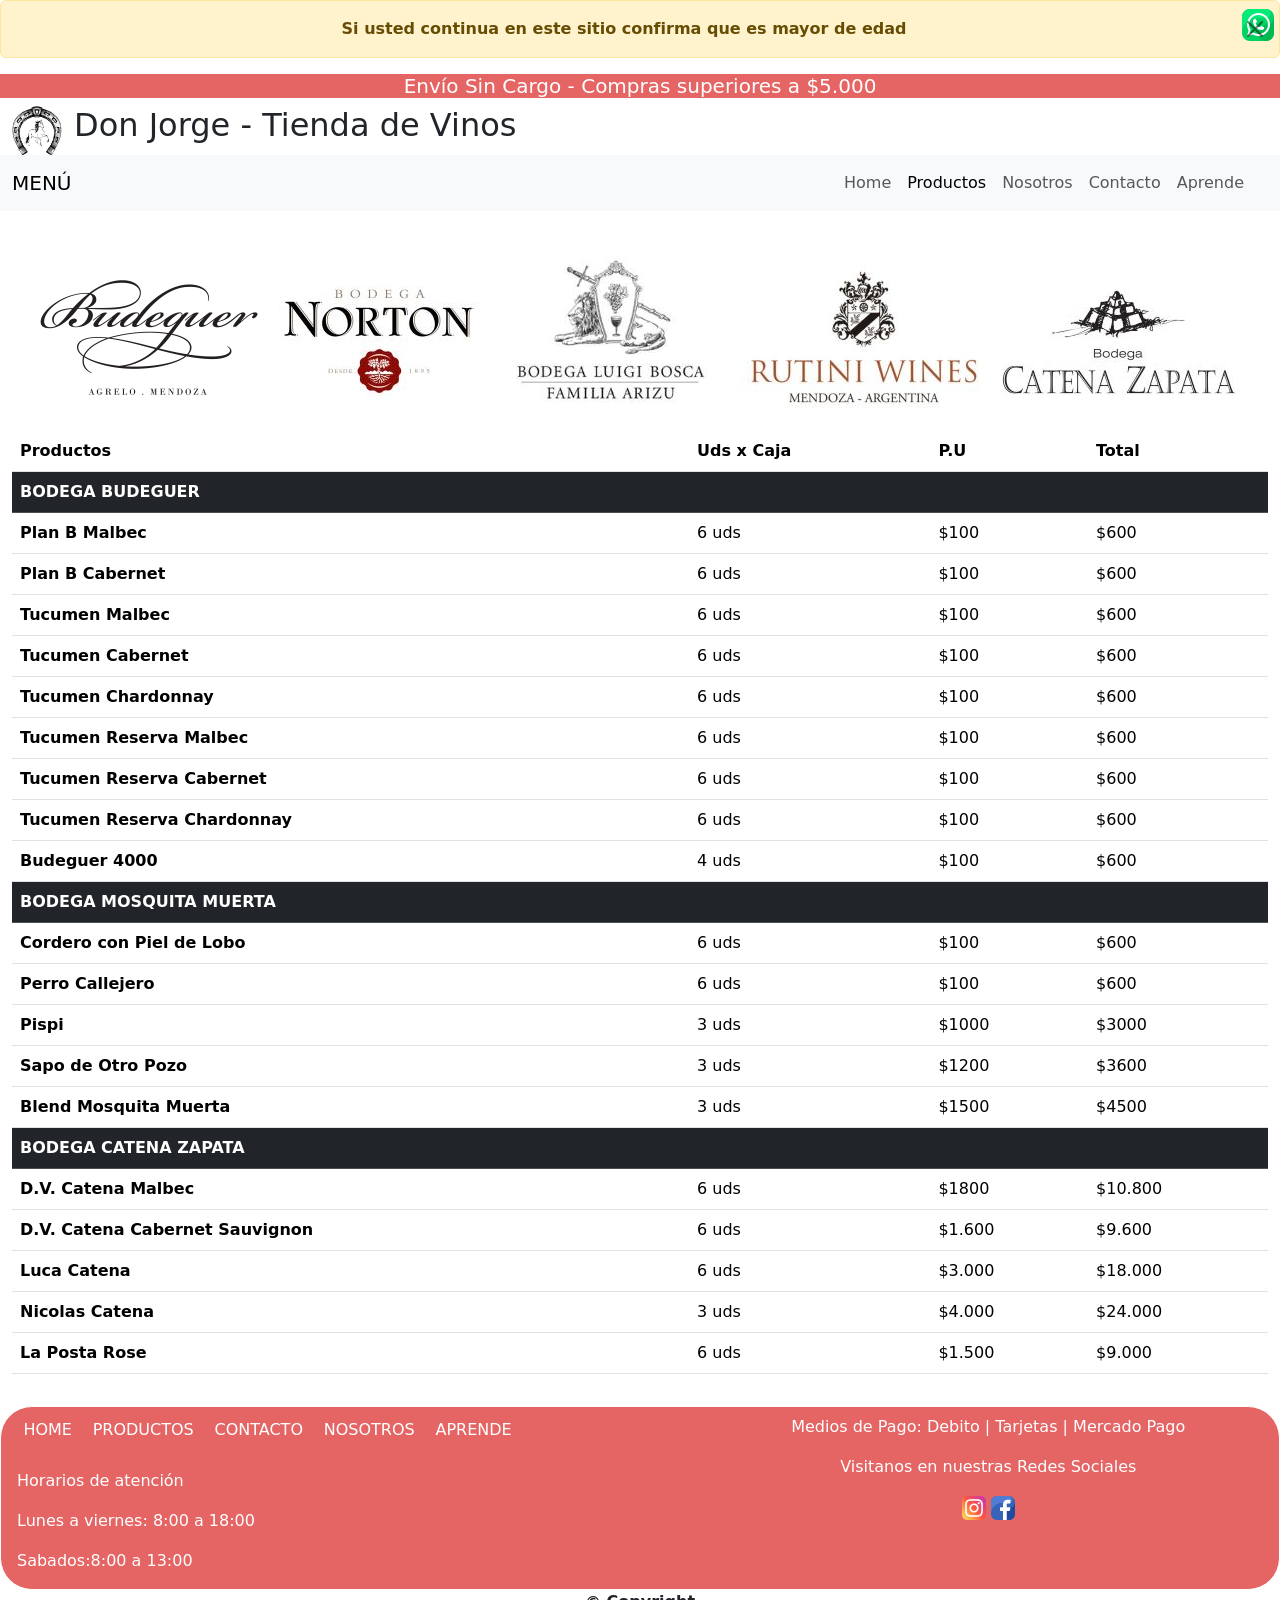
<file: younesvidal-pf3/paginas/productos.html>
<!DOCTYPE html>
<html lang="es">

<head>
    <meta charset="UTF-8">
    <meta http-equiv="X-UA-Compatible" content="IE=edge">
    <meta name="viewport" content="width=device-width, initial-scale=1.0">
    <link rel="stylesheet" href="../css/style.css">
    <title>Document</title>
    <!--animaciones-->
    <link rel="stylesheet" href="https://cdnjs.cloudflare.com/ajax/libs/animate.css/4.1.1/animate.min.css" />
    <!-- Bootstrap CSS -->
    <link href="https://cdn.jsdelivr.net/npm/bootstrap@5.1.3/dist/css/bootstrap.min.css" rel="stylesheet"
        integrity="sha384-1BmE4kWBq78iYhFldvKuhfTAU6auU8tT94WrHftjDbrCEXSU1oBoqyl2QvZ6jIW3" crossorigin="anonymous">
    <link rel="icon" href="imagenes/logo.jpeg">
</head>


<body>
    <!--Comienzo del header-->
    <header>
        <div class="alert alert-warning alert-dismissible fade show text-center container-fluid" role="alert">
            <strong>Si usted continua en este sitio confirma que es mayor de edad</strong>
            <button type="button" class="btn-close" data-bs-dismiss="alert" aria-label="Close"></button>
        </div>

        <div class="envio_sincargo container-fluid">
            <h5 class="wow animate__animated animate__backInLeft container-fluid"> Envío Sin Cargo - Compras superiores
                a $5.000</h5>
        </div>

        <div><a class="red_wsp" target="__blank" href="https://wa.me/543813010464">
                <img src="../imagenes/whatsapp.png" alt="logo de la red social whatsaap">
            </a></div>

        <div class="nav_title container-fluid">
            <a href="../index.html"><img class="img-logo" src="../imagenes/logo.jpeg"
                    alt="logo de la tienda, representado por un bosquejo de un caballo y una herradura"></a>
            <h2 class="nav_titulo container-fluid">Don Jorge - Tienda de Vinos</h2>
        </div>

        <!--Menu de navegacion-->
        <nav class="navbar navbar-light bg-light  navbar-expand-lg fondo_menu container-fluid">
            <div class="container-fluid">
                <a class="navbar-brand" href="#">MENÚ</a>
                <button class="navbar-toggler" type="button" data-bs-toggle="offcanvas"
                    data-bs-target="#offcanvasNavbar" aria-controls="offcanvasNavbar">
                    <span class="navbar-toggler-icon"></span>
                </button>
                <div class="offcanvas offcanvas-end" tabindex="-1" id="offcanvasNavbar"
                    aria-labelledby="offcanvasNavbarLabel">
                    <div class="offcanvas-header">
                        <h5 class="offcanvas-title" id="offcanvasNavbarLabel">MENÚ</h5>
                        <button type="button" class="btn-close text-reset" data-bs-dismiss="offcanvas"
                            aria-label="Close"></button>
                    </div>
                    <div class="offcanvas-body">
                        <ul class="navbar-nav justify-content-end flex-grow-1 pe-3">
                            <li class="nav-item">
                                <a class="nav-link" aria-current="page" href="../index.html">Home</a>
                            </li>
                            <li class="nav-item">
                                <a class="nav-link active" href="productos.html">Productos</a>
                            </li>
                            <li class="nav-item">
                                <a class="nav-link" aria-current="page" href="nosotros.html">Nosotros</a>
                            </li>
                            <li class="nav-item">
                                <a class="nav-link" href="contacto.html">Contacto</a>
                            </li>
                            <li class="nav-item">
                                <a class="nav-link" href="aprende.html">Aprende</a>
                            </li>
                    </div>
                </div>
            </div>
        </nav>

        <!-- Fin del menu de navegacion-->
       
    </header>

    <!--fin del header-->
    <!--Contenido-->
    <div class="container-fluid margenes_paginas">
        <div class="container-fluid logo_bodegas">
            <img src="../imagenes/logo-budeguer.png" alt="logo bodega budeguer">
            <img src="../imagenes/norton.jpg" alt="logo bodega norton">
            <img src="../imagenes/luigiboscalogos.jpg" alt="logo bodega luigi bosca">
            <img src="../imagenes/rutini.jpg" alt="logo bodega rutini">
            <img src="../imagenes/logo-catena.jpg" alt="logo bodega catena">
        </div>
        <table class="table table-hover table_precios container-fluid">
            <thead>
                <tr>
                    <th scope="col">Productos</th>
                    <th scope="col">Uds x Caja</th>
                    <th scope="col">P.U</th>
                    <th scope="col">Total</th>
                </tr>
            </thead>
            <tbody>
                <tr class="table-dark">
                    <th scope="row">BODEGA BUDEGUER</th>
                    <td></td>
                    <td></td>
                    <td></td>
                </tr>
                <tr>
                    <th scope="">Plan B Malbec</th>
                    <td>6 uds</td>
                    <td>$100</td>
                    <td>$600</td>
                </tr>
                <tr>
                    <th scope="">Plan B Cabernet</th>
                    <td>6 uds</td>
                    <td>$100</td>
                    <td>$600</td>
                </tr>
                <tr>
                    <th scope="">Tucumen Malbec</th>
                    <td>6 uds</td>
                    <td>$100</td>
                    <td>$600</td>
                </tr>
                <tr>
                    <th scope="">Tucumen Cabernet</th>
                    <td>6 uds</td>
                    <td>$100</td>
                    <td>$600</td>
                </tr>
                <tr>
                    <th scope="">Tucumen Chardonnay</th>
                    <td>6 uds</td>
                    <td>$100</td>
                    <td>$600</td>
                </tr>
                <tr>
                    <th scope="">Tucumen Reserva Malbec</th>
                    <td>6 uds</td>
                    <td>$100</td>
                    <td>$600</td>
                </tr>
                <th scope="">Tucumen Reserva Cabernet</th>
                <td>6 uds</td>
                <td>$100</td>
                <td>$600</td>
                </tr>
                <tr>
                    <th scope="">Tucumen Reserva Chardonnay</th>
                    <td>6 uds</td>
                    <td>$100</td>
                    <td>$600</td>
                </tr>
                <tr>
                    <th scope="">Budeguer 4000</th>
                    <td>4 uds</td>
                    <td>$100</td>
                    <td>$600</td>
                </tr>
                <tr class="table-dark">
                    <th scope="row">BODEGA MOSQUITA MUERTA</th>
                    <td></td>
                    <td></td>
                    <td></td>
                </tr>
                <tr>
                    <th scope="">Cordero con Piel de Lobo</th>
                    <td>6 uds</td>
                    <td>$100</td>
                    <td>$600</td>
                </tr>
                <th scope="">Perro Callejero</th>
                <td>6 uds</td>
                <td>$100</td>
                <td>$600</td>
                </tr>
                <tr>
                    <th scope="">Pispi</th>
                    <td>3 uds</td>
                    <td>$1000</td>
                    <td>$3000</td>
                </tr>
                <tr>
                    <th scope="">Sapo de Otro Pozo</th>
                    <td>3 uds</td>
                    <td>$1200</td>
                    <td>$3600</td>
                </tr>
                <tr>
                    <th scope="">Blend Mosquita Muerta</th>
                    <td>3 uds</td>
                    <td>$1500</td>
                    <td>$4500</td>
                </tr>
                <tr class="table-dark">
                    <th scope="row">BODEGA CATENA ZAPATA</th>
                    <td></td>
                    <td></td>
                    <td></td>
                </tr>
                <tr>
                    <th scope="">D.V. Catena Malbec</th>
                    <td>6 uds</td>
                    <td>$1800</td>
                    <td>$10.800</td>
                </tr>
                <th scope="">D.V. Catena Cabernet Sauvignon</th>
                <td>6 uds</td>
                <td>$1.600</td>
                <td>$9.600</td>
                </tr>
                <tr>
                    <th scope="">Luca Catena</th>
                    <td>6 uds</td>
                    <td>$3.000</td>
                    <td>$18.000</td>
                </tr>
                <tr>
                    <th scope="">Nicolas Catena</th>
                    <td>3 uds</td>
                    <td>$4.000</td>
                    <td>$24.000</td>
                </tr>
                <tr>
                    <th scope="">La Posta Rose</th>
                    <td>6 uds</td>
                    <td>$1.500</td>
                    <td>$9.000</td>
                </tr>
            </tbody>
        </table>
    </div>
    <!--Contenido-->

    <!--Comienzo del footer-->
    <footer>
        <div class="footer_contenedor">
            <div class="menu_footer">
                <ul class="menufooter_lista">
                    <li class="menufooter_lista_items"><a class="menufooter_lista_items_a" href="../index.html"> HOME </a>
                    </li>
                    <li class="menufooter_lista_items"><a class="menufooter_lista_items_a"
                            href="productos.html"> PRODUCTOS </a></li>
                    <li class="menufooter_lista_items"><a class="menufooter_lista_items_a" href="contacto.html">
                            CONTACTO </a></li>
                    <li class="menufooter_lista_items"><a class="menufooter_lista_items_a" href="nosotros.html">
                            NOSOTROS </a></li>
                    <li class="menufooter_lista_items"><a class="menufooter_lista_items_a" href="aprende.html">
                            APRENDE </a></li>
                </ul>
                <div class="horarios">
                    <p>Horarios de atención</p>
                    <p>Lunes a viernes: 8:00 a 18:00</p>
                    <p>Sabados:8:00 a 13:00</p>
                </div>
            </div>

            <div class="redesypagos">
                <div class="metodos">
                    <p class="metodos_depago">Medios de Pago: Debito | Tarjetas | Mercado Pago</p>
                </div>
                <div class="redes">
                    <p>Visitanos en nuestras Redes Sociales</p>
                    <div class="redes_iconos">
                        <a class="redes_iconos_instagram" target="_blank"
                            href="https://www.instagram.com/djorge.vinos/?utm_medium=copy_link"><img
                                src="../imagenes/instagram.png" alt="instagram"></a>
                        <a class="redes_icnos_facebook" target="_blank"
                            href="https://www.facebook.com/pages/category/Wine-Spirits/Don-Jorge-tienda-de-vinos-100506938483657/"><img
                                src="../imagenes/facebook.png" alt="facebook"></a>
                    </div>
                </div>

            </div>
        </div>
        <div class="footercopyright">
            <p class="copy"><strong>© Copyright</strong></p>
        </div>
    </footer>

    <!-- Option 2: Separate Popper and Bootstrap JS -->

    <script src="https://cdn.jsdelivr.net/npm/@popperjs/core@2.10.2/dist/umd/popper.min.js"
        integrity="sha384-7+zCNj/IqJ95wo16oMtfsKbZ9ccEh31eOz1HGyDuCQ6wgnyJNSYdrPa03rtR1zdB"
        crossorigin="anonymous"></script>
    <script src="https://cdn.jsdelivr.net/npm/bootstrap@5.1.3/dist/js/bootstrap.min.js"
        integrity="sha384-QJHtvGhmr9XOIpI6YVutG+2QOK9T+ZnN4kzFN1RtK3zEFEIsxhlmWl5/YESvpZ13"
        crossorigin="anonymous"></script>
</body>

</html>
</file>
<file: younesvidal-pf3/css/style.css>
@charset "UTF-8";
/* Media Queries */
@media (max-width: 775px) {
  /*css index*/
  /*header*/
  .envio_sincargo {
    background-color: rgba(214, 14, 14, 0.637);
    color: white;
    text-align: center; }
  .red_wsp {
    display: inline-block;
    position: fixed;
    top: 1rem; }
  .nav_title {
    display: flex;
    flex-direction: row;
    justify-content: flex-end; }
  .img-logo {
    width: 50px; }
  /*Contenido principal*/
  .seccion_destacados {
    margin-top: 2rem; }
  .sub_Contenedor {
    display: flex;
    flex-direction: column;
    justify-content: center;
    align-items: center; }
  .titulo_destacados {
    display: flex;
    flex-direction: column;
    align-items: center;
    text-align: center;
    margin-right: 2rem;
    margin-left: 2rem;
    border: 1px solid white;
    border-radius: 1rem;
    background-color: rgba(214, 14, 14, 0.637);
    color: white;
    padding: 1rem;
    margin-bottom: 1.3rem; }
  .beneficios {
    margin-top: 2rem;
    margin-bottom: 2rem; }
  .beneficios_esquema {
    display: flex;
    flex-direction: column;
    justify-content: space-evenly;
    align-items: center; }
  .beneficios_alineacion {
    text-align: center; }
  .article_transformate {
    display: flex;
    flex-direction: column;
    align-items: center;
    margin-right: 2rem;
    margin-left: 2rem;
    margin-bottom: 2rem;
    border: 1px solid rgba(214, 14, 14, 0.637);
    border-radius: 1rem;
    padding: 1rem; }
  /*css footer*/
  .footer_contenedor {
    background-color: rgba(214, 14, 14, 0.637);
    border: 1px solid white;
    border-radius: 1rem;
    color: white; }
  ul {
    display: flex;
    flex-direction: column;
    justify-content: center;
    align-items: center; }
    ul li {
      padding: 0.2rem;
      margin-top: 0.5rem;
      list-style-type: none;
      text-align: center;
      background-color: white; }
      ul li a {
        text-decoration: none;
        color: black; }
  .horarios {
    text-align: center; }
  .redesypagos {
    margin: 0.5rem;
    display: flex;
    flex-direction: column;
    justify-content: flex-start;
    align-items: center; }
  .redes_iconos {
    text-align: center; }
  .footercopyright {
    margin-top: 1rem;
    display: flex;
    flex-direction: row;
    justify-content: center; }
  /*estilo de pagina productos*/
  .margenes_paginas {
    margin: 2rem; }
  .logo_bodegas {
    display: none; }
  /*estilo de pagina nostros*/
  .imagen_nosotros {
    width: 7rem; }
  .nosotros_Texto {
    text-align: justify; } }

/* Pantallas de 576px de ancho o más */
/* Pantallas de 768px de ancho o más */
/* Pantallas de 992px de ancho o más */
@media (min-width: 776px) {
  .envio_sincargo {
    background-color: rgba(214, 14, 14, 0.637);
    color: white;
    text-align: center; }
  .red_wsp {
    display: inline-block;
    position: fixed;
    left: 97%;
    top: 1%; }
  .nav_title {
    display: flex;
    flex-direction: row;
    justify-content: flex-end; }
  .img-logo {
    width: 50px; }
  /*Contenido Principal*/
  .seccion_destacados {
    margin-top: 3rem; }
  .sub_Contenedor {
    margin-bottom: 5rem;
    display: flex;
    flex-direction: column;
    justify-content: center;
    align-items: center;
    transition: all 0.5s; }
  .sub_Contenedor:hover {
    transform: scale(1.1); }
  .titulo_destacados {
    display: flex;
    flex-direction: column;
    align-items: center;
    margin-right: 5rem;
    margin-left: 5rem;
    border: 1px solid white;
    border-radius: 1rem;
    background-color: rgba(214, 14, 14, 0.637);
    color: white;
    padding: 1rem;
    margin-bottom: 1.3rem; }
  .beneficios {
    margin-top: 3rem;
    margin-bottom: 5rem; }
  .beneficios_esquema {
    display: flex;
    flex-direction: row;
    justify-content: space-evenly;
    align-items: center; }
  .beneficios_alineacion {
    display: flex;
    flex-direction: column;
    justify-content: center;
    align-items: center; }
  .article_transformate {
    display: flex;
    flex-direction: column;
    align-items: center;
    margin-right: 5rem;
    margin-left: 5rem;
    border: 1px solid rgba(214, 14, 14, 0.637);
    border-radius: 1rem;
    padding: 1rem; }
  /* footer*/
  .footer_contenedor {
    margin-top: 2rem;
    background-color: rgba(214, 14, 14, 0.637);
    border: 1px solid white;
    border-radius: 2rem;
    display: grid;
    grid-template-columns: auto auto;
    grid-template-rows: auto;
    color: white; }
  footer ul {
    display: flex;
    flex-direction: row;
    padding: 0.5rem; }
    footer ul li {
      list-style-type: none;
      margin-left: 0.5rem;
      padding: 0.2rem; }
      footer ul li:hover {
        transform: scale(1.4); }
      footer ul li a {
        text-decoration: none;
        color: white;
        padding: 0.2rem;
        transition: all 1s; }
  .horarios {
    margin-left: 1rem; }
  .redesypagos {
    margin: 0.5rem;
    display: flex;
    flex-direction: column;
    justify-content: flex-start;
    align-items: center; }
  .redes_iconos {
    text-align: center; }
  .footercopyright {
    display: flex;
    flex-direction: row;
    justify-content: center; }
  /*estilo pagina productos*/
  .margenes_paginas {
    margin: 2rem; }
  /*estilo pagina productos*/
  .imagen_nosotros {
    width: 15rem; }
  .nosotros_Texto {
    text-align: justify; } }
</file>
